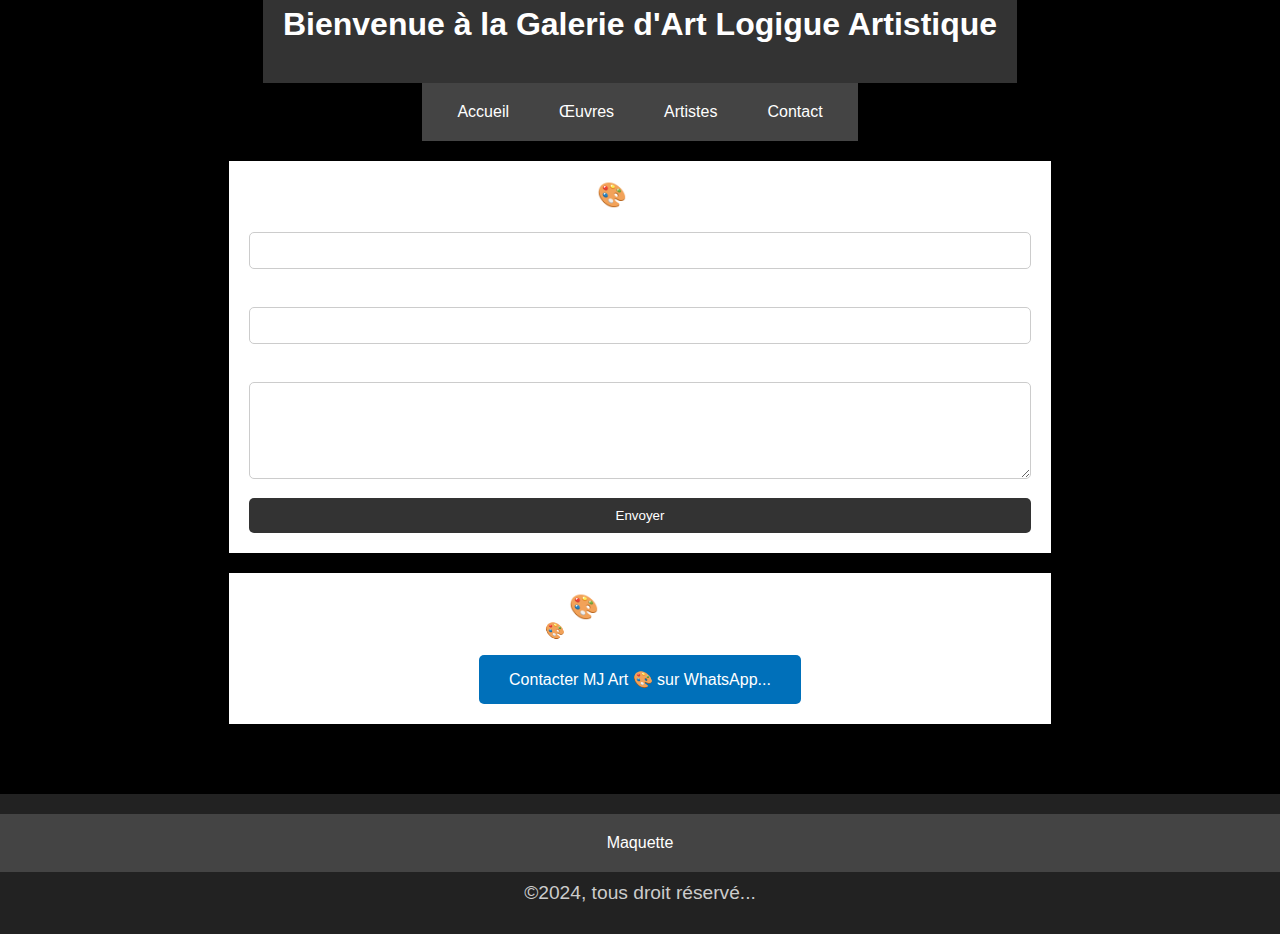
<file: contact.html>
<!DOCTYPE html>
<html lang="fr">
<head>
    <meta charset="UTF-8">
    <title>Contact</title>
     <link rel="stylesheet" href="style.css">
    <link rel="stylesheet" href="responsive.css">
</head>
<body>
   <header>
        <h1>Bienvenue à la Galerie d'Art Logigue Artistique</h1>
    </header>

    <nav>
        <a href="index.html">Accueil</a>
        <a href="oeuvres.html">Œuvres</a>
        <a href="artistes.html">Artistes</a>
        <a href="contact.html">Contact</a>
    </nav>


<main>
     <section class="contact-form-section"> <h2>Envoyer un message à MJ Art 🎨...</h2> 
     <form action="mailto:mercilusjubby81@gmail.com " method="POST" class="contact-form"> <label for="name">Nom complet :</label> <input type="text" id="name" name="name" required> <label for="email">Email :</label> <input type="email" id="email" name="email" required> <label for="message">Message :</label> <textarea id="message" name="message" rows="5" required></textarea> <button type="submit">Envoyer</button> </form> </section>
     
      <section class="whatsapp-section"> <h2>Contacter MJ Art 🎨 directement sur WhatsApp</h2> <p>Vous pouvez également contacter MJ Art 🎨 directement sur WhatsApp en cliquant sur le bouton ci-dessous...</p>
        <a href="https://api.whatsapp.com/send?phone=50942624458" target="_blank">
        <button type="button" class="button">Contacter MJ Art 🎨 sur WhatsApp...</button>
    </a>
      </main>

    <footer>
    <nav>
        <a href="maquette.html">Maquette</a>
    </nav>
 <p>©2024, tous droit réservé...</p>
</footer>
</body>
</html>
</file>
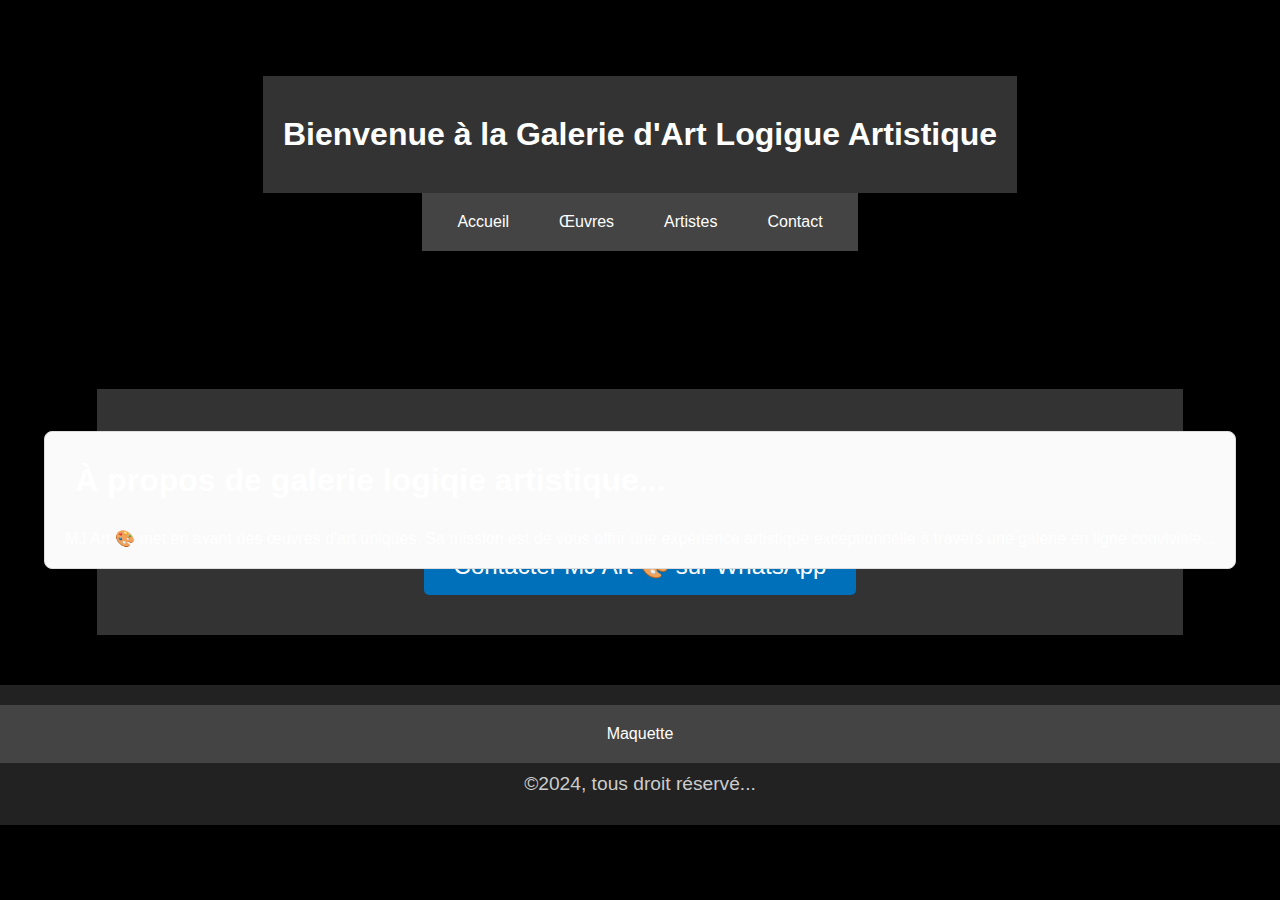
<file: maquette.html>
<!DOCTYPE html>
<html lang="fr">
<head>
    <meta charset="UTF-8">
    <meta name="viewport" content="width=device-width, initial-scale=1.0">
    <title>Maquette Galerie d'Art</title>
    <link rel="stylesheet" href="style.css">
    <link rel="stylesheet" href="responsive.css">
    
</head>
<body>
   <header>
        <h1>Bienvenue à la Galerie d'Art Logigue Artistique</h1>
    </header>

    <nav>
        <a href="index.html">Accueil</a>
        <a href="oeuvres.html">Œuvres</a>
        <a href="artistes.html">Artistes</a>
        <a href="contact.html">Contact</a>
    </nav>

    

    

        <section id="apropos">
            <h2>À propos de galerie logiqie artistique...</h2>
            <p>MJ Art 🎨 met en avant des œuvres d'art uniques. Sa mission est de vous offrir une expérience artistique exceptionnelle à travers une galerie en ligne conviviale...</p>
        </section>

       
            
    <section id="contact">
    <h2>Contactez MJ Art 🎨...</h2>
    <p>Pour toute question ou demande, contacter MJ Art 🎨 directement sur WhatsApp en cliquant sur le bouton ci-dessous.</p><br>
    <a href="https://api.whatsapp.com/send?phone=50942624458" target="_blank">
        <button type="button" class="button">Contacter MJ Art 🎨 sur WhatsApp</button>
    </a>
</section>

</section>

        </section>
    </div>

    <footer>
    <nav>
        <a href="maquette.html">Maquette</a>
    </nav>
 <p>©2024, tous droit réservé...</p>
</footer>
</body>
</html>
</file>
<file: style.css>
/* Général */
* {
    margin: 0;
    padding: 0;
    box-sizing: border-box;
}

body {
    font-family: 'Arial', sans-serif;
    background-color: #f8f9fa;
    color: #333;
}

/* Header */
  header {
            background-color: #333;
            color: white;
            padding: 20px;
            text-align: center;
        }
        nav {
            background-color: #444;
            display: flex;
            justify-content: center;
            padding: 10px;
        }
        nav a {
            color: white;
            text-decoration: none;
            margin: 0 15px;
            padding: 10px;
        }
        nav a:hover {
            background-color: #555;
            border-radius: 5px;
        }
/* Bannière */
.banner {
    background-image: url('image/3.jpg');
    width: 100%;
    height: 300px;
    background-size: cover;
    color: white;
    text-align: center;
    display: flex;
    justify-content: center;
    align-items: center;
    font-size: 2em;
    font-weight: bold;
}

/* Section Intro */
.intro {
    text-align: center;
    padding: 40px;
}

.intro h2 {
    font-size: 2.5em;
    margin-bottom: 20px;
}

.intro p {
    font-size: 1.2em;
    color: #666;
}

/* Galerie d'œuvres */
#oeuvres {
    padding: 50px 20px;
}

.gallery {
    display: grid;
    grid-template-columns: repeat(auto-fill, minmax(250px, 1fr));
    gap: 30px;
}

.artwork {
    background-color: white;
    border: 1px solid #ddd;
    border-radius: 8px;
    padding: 20px;
    text-align: center;
    transition: box-shadow 0.3s ease;
}

.artwork img {
    width: 100%;
    height: auto;
    border-radius: 5px;
    transition: transform 0.3s ease;
}

.artwork:hover {
    box-shadow: 0px 4px 20px rgba(0, 0, 0, 0.1);
}

.artwork img:hover {
    transform: scale(1.05);
}

.artwork h3 {
    font-size: 1.5em;
    margin: 15px 0;
    color: #333;
}

.artwork p {
    color: #666;
    font-size: 1em;
    margin-bottom: 15px;
}

.artwork button {
    background-color: #25D366;
    color: white;
    border: none;
    padding: 10px 20px;
    cursor: pointer;
    border-radius: 5px;
    font-size: 1em;
    transition: background-color 0.3s ease;
}

.artwork button:hover {
    background-color: #1EBE53;
}

.artwork img { transition: transform 0.3s ease; } .artwork img:hover { transform: scale(1.5); }

/*oeuvres */
.oeuvres {
    padding: 20px;
    text-align: center;
    background-color: #f1f1f1;
    margin-bottom: 30px;
}



/* Panier d'achat */
.panier {
    position: relative;
    top: 20%;
    padding: 20px;
    background-color: #fafafa;
    border: 1px solid #ddd;
    border-radius: 8px;
    
}

.panier h2 {
    font-size: 2em;
    margin-bottom: 20px;
    padding:10px;
}

#cart-items {
    position: relative;
    top: 20%;
    padding: 20px;
    background-color: #fafafa;
    border: 1px solid #ddd;
    border-radius: 8px;
    margin: 10px;
    Display :block;
    font-size:16px ;
}


 #total-price {
    font-size: 1.5em;
    font-weight: bold;
    color: blue;
}

.total{
position: relative;
    padding:20px;
    font-size:1.5em ;
}


#confirm-purchase{
    background-color: #0070ba;
    color: white;
    padding: 15px 30px;
    font-size: 1.2em;
    border: none;
    cursor: pointer;
    border-radius: 5px;
    transition: background-color 0.3s;
}

#confirm-purchase:hover{
    background-color: #005b9a;
    color: red;
}

#clear-cart{
position: relative;
width: 100%;
height: auto;
top: 10px;
    background-color: #0070ba;
    color: white;
    padding: 15px 30px;
    font-size: 1.2em;
    border: none;
    cursor: pointer;
    border-radius: 5px;
    transition: background-color 0.3s;
}

#clear-cart:hover{
    background-color: #005b9a;
    color: red;
}
.button {
    background-color: #0070ba;
    color: white;
    padding: 15px 30px;
    font-size: 1em;
    border: none;
    cursor: pointer;
    border-radius: 5px;
    transition: background-color 0.3s ease;
}

.button:hover {
    background-color: #005b9a;
    color: red;
    
}
#apropos{
   position: relative;
    top: 20%;
    padding: 20px;
    background-color: #fafafa;
    border: 1px solid #ddd;
    border-radius: 8px;
}


#apropos h2 {
    font-size: 2em;
    margin-bottom: 20px;
    padding:10px;
}
/* Page Artiste */

.biography-section { 
background-color: #fff;
 padding: 30px; 
 margin: 20px auto;
  border-radius: 10px; 
  box-shadow: 0 2px 10px rgba(0, 0, 0, 0.1); max-width: 900px; } 
  
  .biography-section h2 {
   font-size: 2rem; 
   margin-bottom: 20px; color: #333; }
  
   .biography-section p {
    font-size: 1.2rem; 
    line-height: 1.8; 
    margin-bottom: 20px;
     color: #666; }
     
      .biography-section img { 
      float: left; 
      margin-right: 20px; 
      border-radius: 10px; 
      width: 350px;
       height: auto; } 
       
       .biography-section::after { 
       content: "";
        display: table; 
        clear: both; }
/* Contact */
#contact {
    padding: 40px;
    background-color: #333;
    color: white;
    text-align: center;
}

#contact h2 {
    font-size: 2.5em;
    margin-bottom: 20px;
}

#contact p {
    font-size: 1.2em;
    color: #ccc;
}

#contact a {
    color: #25D366;
    font-size: 1.5em;
    text-decoration: none;
}

#contact a:hover {
    text-decoration: underline;
}

main {
    padding: 20px;
}

h1{
    color:white;
}

/* Formulaire de contact */
.contact-form-section {
    background-color: white;
    padding: 20px;
    margin-bottom: 20px;
    box-shadow: 0 0 10px rgba(0, 0, 0, 0.1);
}

.contact-form label {
    display: block;
    margin-bottom: 5px;
    font-weight: bold;
}

.contact-form input,
.contact-form textarea {
    width: 100%;
    padding: 10px;
    margin-bottom: 15px;
    border: 1px solid #ccc;
    border-radius: 5px;
}



.contact-form button {
width: 100%;
 background-color: #333;
  color: white; 
  padding: 10px 20px; border: none; border-radius: 5px; 
  cursor: pointer; } 
  
  .contact-form button:hover { 
  
  background-color: #555; } /* Section WhatsApp */ .whatsapp-section { 
  background-color: #fff;
   padding: 20px; 
   text-align: center; 
   box-shadow: 0 0 10px rgba(0, 0, 0, 0.1); } 
   
   .whatsapp-section p { margin-bottom: 15px; }
   
  .oeuvres{
      color: #333;
  }
  
  #loyaltyProgram {
    background: #f8f9fa;
    padding: 20px;
    border-radius: 10px;
    text-align: center;
}


#collectorSpace {
    background-color: #eef;
    padding: 20px;
    margin-top: 20px;
    border-radius: 8px;
}


#authenticityCertificate {
    background-color: #faf8ef;
    padding: 20px;
    margin-top: 20px;
    text-align: center;
    border-radius: 8px;
}


/* Footer */
footer {
width: 100%;
height: auto;
    background-color: #222;
    color: white;
    text-align: center;
    padding: 20px 0;
    margin-top: 50px;
}

footer p {
padding:10px;
    margin: 0;
    font-size: 1.2em;
    color: #ccc;
}





/* style.css */

body {
    margin: 0;
    font-family: Arial, sans-serif;
    background-color: #000;
    color: #fff;
    display: flex;
    flex-direction: column;
    align-items: center;
    justify-content: center;
    height: 100vh;
    overflow: hidden;
}

header h1 {
    margin: 20px 0;
    font-size: 2em;
    color: #fff;
}

.exposition-container {
    position: relative;
    width: 80%;
    max-width: 900px;
}

#artwork-display {
    width: 100%;
    border-radius: 8px;
    transition: transform 0.3s ease;
}

#prev-btn, #next-btn, #fullscreen-btn {
    position: absolute;
    background: rgba(0, 0, 0, 0.6);
    color: white;
    padding: 10px 20px;
    border: none;
    cursor: pointer;
    font-size: 1.2em;
}

#prev-btn {
    left: 10px;
    top: 50%;
    transform: translateY(-50%);
}

#next-btn {
    right: 10px;
    top: 50%;
    transform: translateY(-50%);
}

#fullscreen-btn {
    bottom: 20px;
    left: 50%;
    transform: translateX(-50%);
    background-color: #444;
}

#fullscreen-btn:hover, #prev-btn:hover, #next-btn:hover {
    background-color: #666;
}
</file>
<file: responsive.css>
/* Responsive pour petits appareils (écrans jusqu'à 768px) */
@media (max-width: 768px) {
    /* Header */
    header h1 {
        font-size: 1.8rem;
    }

    header nav a {
        font-size: 0.9rem;
        margin: 0 5px;
    }

    /* Section des œuvres */
    .artwork-grid {
        grid-template-columns: 1fr;
        gap: 15px;
    }

    .artwork-item {
        padding: 10px;
    }

    .artwork-item img {
        width: 100%;
        height: auto;
    }

    /* Section Biographie de l'artiste */
    .biography-section {
        padding: 20px;
    }

    .biography-section img {
        width: 100%;
        margin: 0 0 15px 0;
        display: block;
    }

    .biography-section h2 {
        font-size: 1.6rem;
    }

    .biography-section p {
        font-size: 1rem;
    }

    /* Footer */
    footer {
        padding: 15px;
    }

    footer p {
        font-size: 0.9rem;
    }
}

/* Responsive pour très petits appareils (écrans jusqu'à 480px) */
@media (max-width: 480px) {
    /* Header */
    header h1 {
        font-size: 1.5rem;
    }

    header nav {
        display: flex;
        flex-direction: column;
    }

    header nav a {
        font-size: 0.8rem;
        margin: 5px 0;
    }

    /* Section des œuvres */
    .artwork-grid {
        grid-template-columns: 1fr;
        gap: 10px;
    }

    /* Section Biographie de l'artiste */
    .biography-section h2 {
        font-size: 1.4rem;
    }

    .biography-section p {
        font-size: 0.9rem;
    }

    /* Footer */
    footer p {
        font-size: 0.8rem;
    }
}


/* Responsive */
@media (max-width: 768px) {
    main {
        padding: 10px;
    }

    .contact-form input,
    .contact-form textarea {
        padding: 8px;
    }

    .whatsapp-button {
        padding: 8px 16px;
    }
</file>
